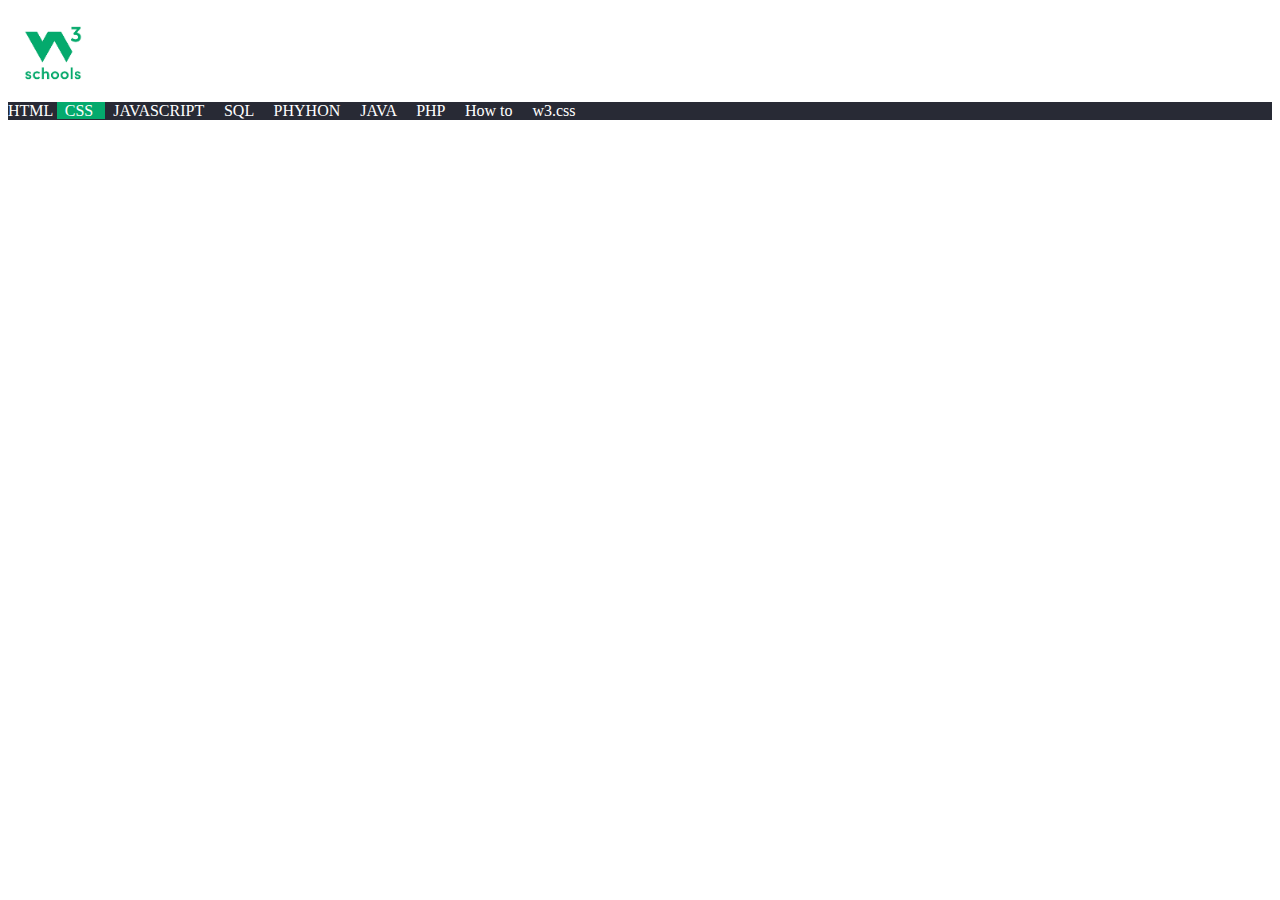
<file: index.html>
<!DOCTYPE html>
<html lang="en">
<head>
    <meta charset="UTF-8">
    <meta name="viewport" content="width=device-width, initial-scale=1.0">
    <title>Document</title>
    <link rel="stylesheet" href="/style.css">
</head>
<body>
    <div>
        <img height="90" src="[data-uri]" alt="">
    </div>
    
    <div class="abc">
        <span>
            
                HTML
            
        </span>
        <span class="ali">
            &nbsp;
                CSS
                &nbsp;
        </span>
        <span >
            &nbsp;
            JAVASCRIPT
            &nbsp;
    </span>
    <span>
        &nbsp;
        SQL
        &nbsp;
  </span>
  <span>
    &nbsp;
       PHYHON
       &nbsp;
</span>
<span>
    &nbsp;
    JAVA
    &nbsp;
</span>
           <span>
                &nbsp;
                   PHP
             &nbsp;
        </span>
        <span>
            &nbsp;
               How to
         &nbsp;
    </span>
    <span>
        &nbsp;
           w3.css
     &nbsp;
</span>
<div>
    
</body>
</html>
</file>
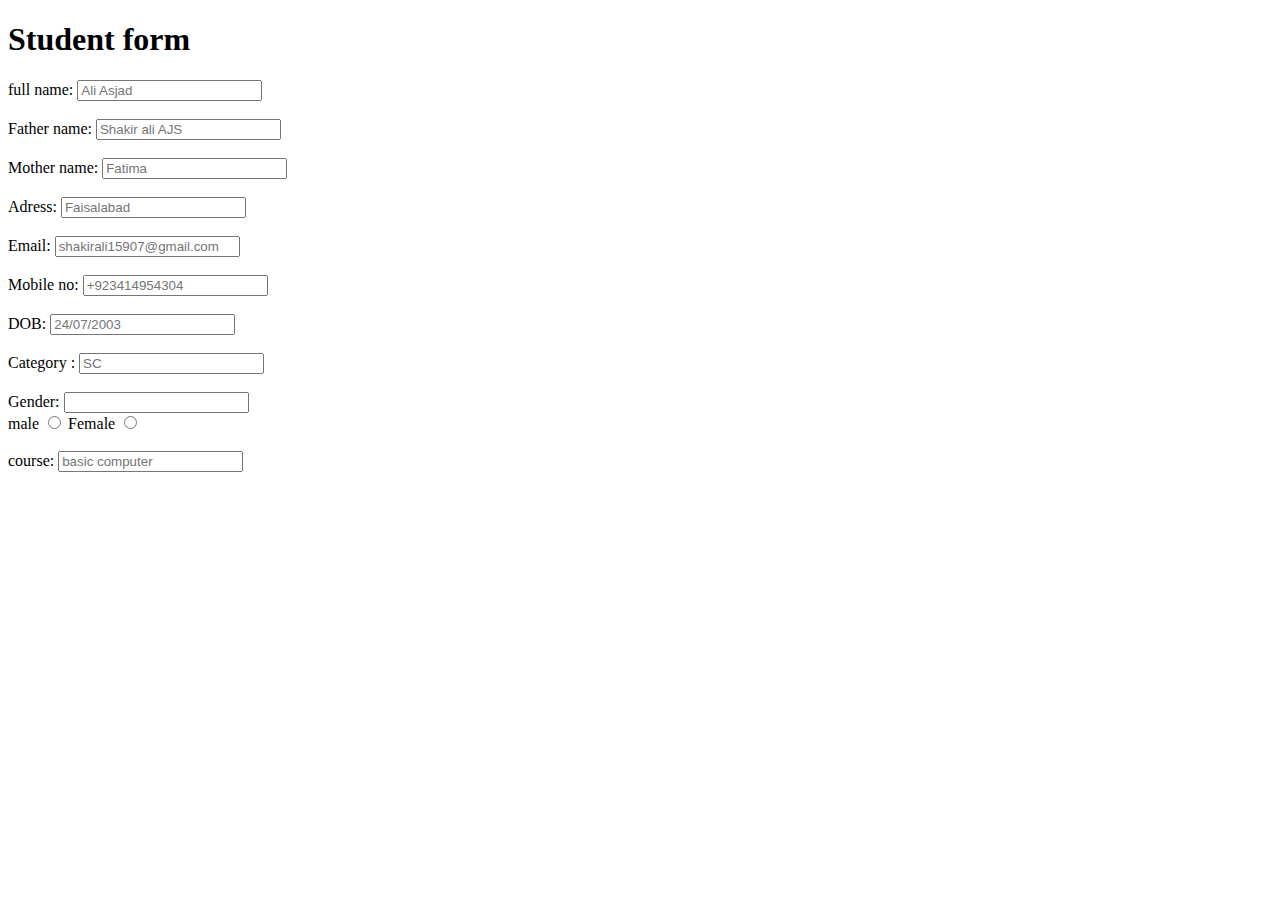
<file: 1index.html>
<!DOCTYPE html>
<html lang="en">
<head>
    <meta charset="UTF-8">
    <meta name="viewport" content="width=device-width, initial-scale=1.0">
    <title>Document</title>
</head>
<body>
    <h1 rowspan="3">Student form</h1>
    <div>
        <label for="name">full name:</label>
        <input type="text" placeholder="Ali Asjad">
    </div>
    <br>
    <div>
        <label for="name">Father name:</label>
        <input type="text" placeholder="Shakir ali AJS">
    </div>
    <br>
    <div>
        <label for="name">Mother name:</label>
            <input type="text" placeholder="Fatima">
    </div>
    <br>
    <div>
        <label for="name">Adress:</label>
        <input type="text" placeholder="Faisalabad">
    </div>
    <br>
    <div>
        <label for="name">Email:</label>
        <input type="Email" placeholder="shakirali15907@gmail.com">
    </div>
    <br>
    <div>
        
        <label for="name">Mobile no:</label>
        <input type="number" placeholder="+923414954304">
    </div>
    <br>
    <div>
        <label for="name">DOB:</label>
                            <input type="number" date="" placeholder="24/07/2003">
    </div>
    <br>
    <div>
        <label for="name">Category :</label>
        <input type="text" placeholder="SC">

    </div>
    <br>
    <div>
        <label for="name">Gender:</label>
                                    <input type="text">
                                    <br>
                                   male <input type="radio"name="male">
                                   Female <input type="radio"name="Female">  
                  </div>
                  <br>
                  <div>
                    <label for="name">course:</label>
                    <input type="text"placeholder="basic computer">

                  </div>
    
</body>
</html>
</file>
<file: style.css>
div.abc{
    background-color:#282A35;
    color:white;
}
.ali{
    background-color:#04AA6D;
}
</file>
